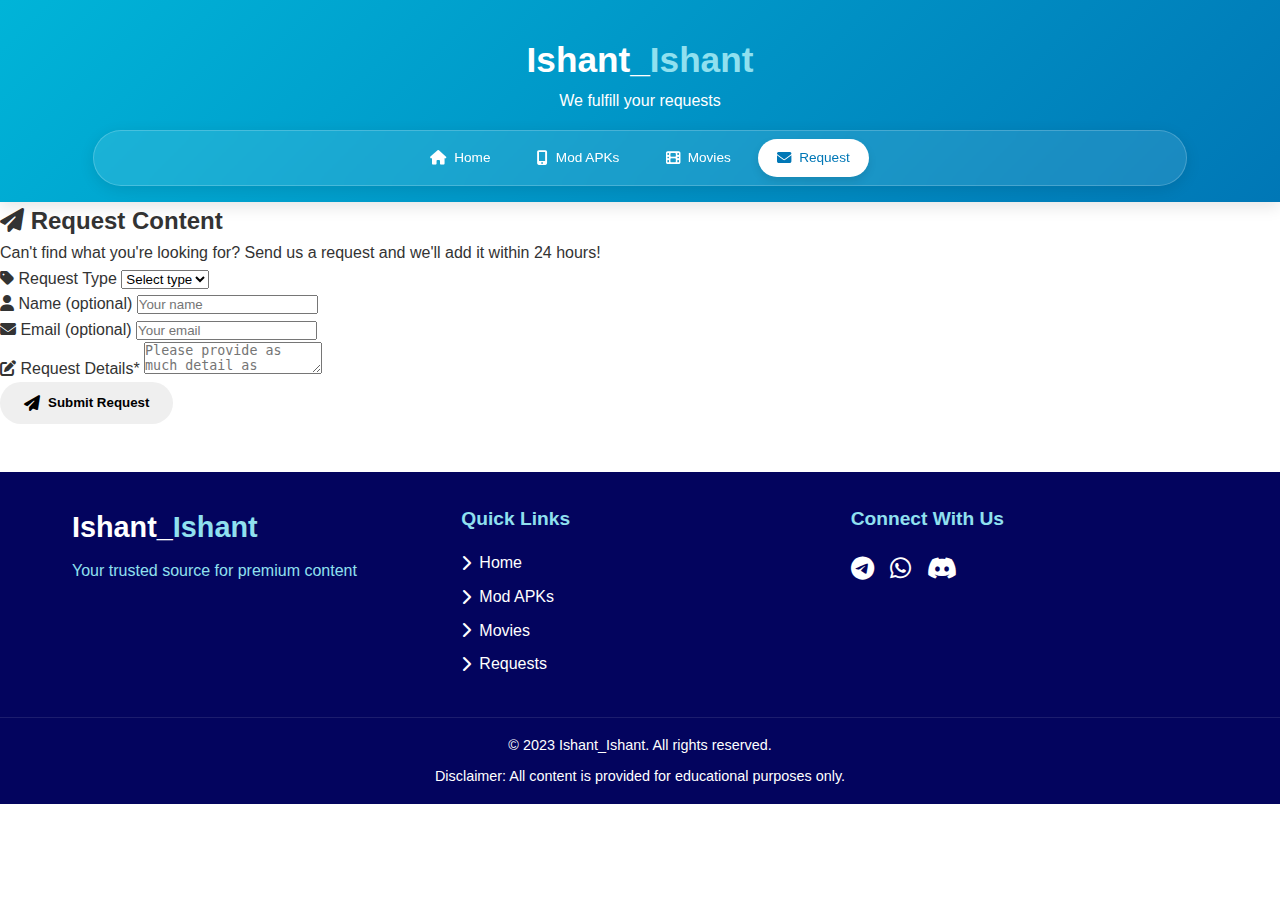
<file: contact.html>
<!DOCTYPE html>
<html lang="en">
<head>
    <meta charset="UTF-8">
    <meta name="viewport" content="width=device-width, initial-scale=1.0">
    <title>Request Content - Ishant_Ishant</title>
    <link rel="stylesheet" href="css/style.css">
    <link rel="stylesheet" href="https://cdnjs.cloudflare.com/ajax/libs/font-awesome/6.4.0/css/all.min.css">
</head>
<body>
    <header>
        <div class="logo-container">
            <h1 class="logo-animation">Ishant_<span>Ishant</span></h1>
            <p>We fulfill your requests</p>
        </div>
        <nav>
            <ul>
                <li><a href="index.html"><i class="fas fa-home"></i> Home</a></li>
                <li><a href="mod-apk.html"><i class="fas fa-mobile-alt"></i> Mod APKs</a></li>
                <li><a href="movie.html"><i class="fas fa-film"></i> Movies</a></li>
                <li><a href="contact.html" class="active"><i class="fas fa-envelope"></i> Request</a></li>
            </ul>
        </nav>
    </header>

    <main class="contact-page">
        <div class="contact-container">
            <h2><i class="fas fa-paper-plane"></i> Request Content</h2>
            <p>Can't find what you're looking for? Send us a request and we'll add it within 24 hours!</p>
            
            <form id="request-form" onsubmit="sendEmailRequest(); return false;">
                <div class="form-group">
                    <label for="request-type"><i class="fas fa-tag"></i> Request Type</label>
                    <select id="request-type" required>
                        <option value="">Select type</option>
                        <option value="mod-apk">Mod APK</option>
                        <option value="movie">Movie</option>
                        <option value="tv-show">TV Show</option>
                        <option value="other">Other</option>
                    </select>
                </div>
                
                <div class="form-group">
                    <label for="name"><i class="fas fa-user"></i> Name (optional)</label>
                    <input type="text" id="name" placeholder="Your name">
                </div>
                
                <div class="form-group">
                    <label for="email"><i class="fas fa-envelope"></i> Email (optional)</label>
                    <input type="email" id="email" placeholder="Your email">
                </div>
                
                <div class="form-group">
                    <label for="request"><i class="fas fa-edit"></i> Request Details*</label>
                    <textarea id="request" required placeholder="Please provide as much detail as possible (app/movie name, version, etc.)"></textarea>
                </div>
                
                <button type="submit" class="btn btn-submit">
                    <i class="fas fa-paper-plane"></i> Submit Request
                </button>
            </form>
            
            <div id="form-message" class="hidden"></div>
        </div>
    </main>

    <footer>
        <div class="footer-content">
            <div class="footer-logo">
                <h3 class="logo-animation">Ishant_<span>Ishant</span></h3>
                <p>Your trusted source for premium content</p>
            </div>
            <div class="footer-links">
                <h4>Quick Links</h4>
                <ul>
                    <li><a href="index.html"><i class="fas fa-chevron-right"></i> Home</a></li>
                    <li><a href="mod-apk.html"><i class="fas fa-chevron-right"></i> Mod APKs</a></li>
                    <li><a href="movie.html"><i class="fas fa-chevron-right"></i> Movies</a></li>
                    <li><a href="contact.html"><i class="fas fa-chevron-right"></i> Requests</a></li>
                </ul>
            </div>
            <div class="footer-social">
                <h4>Connect With Us</h4>
                <div class="social-icons">
                    <a href="#"><i class="fab fa-telegram"></i></a>
                    <a href="#"><i class="fab fa-whatsapp"></i></a>
                    <a href="#"><i class="fab fa-discord"></i></a>
                </div>
            </div>
        </div>
        <div class="footer-bottom">
            <p>&copy; 2023 Ishant_Ishant. All rights reserved.</p>
            <p>Disclaimer: All content is provided for educational purposes only.</p>
        </div>
    </footer>

    <script src="js/script.js"></script>
    <script>
        function sendEmailRequest() {
            const requestType = document.getElementById('request-type').value;
            const name = document.getElementById('name').value;
            const email = document.getElementById('email').value;
            const requestDetails = document.getElementById('request').value;
            
            if (!requestType || !requestDetails) {
                showMessage('Please fill in all required fields.', 'error');
                return;
            }
            
            // Construct mailto link
            let subject = `Request for ${requestType}`;
            let body = `Request Details: ${requestDetails}`;
            
            if (name) body += `\n\nName: ${name}`;
            if (email) body += `\nEmail: ${email}`;
            
            // URL encode the subject and body
            subject = encodeURIComponent(subject);
            body = encodeURIComponent(body);
            
            // Redirect to email client
            window.location.href = `mailto:your-email@example.com?subject=${subject}&body=${body}`;
            
            // Show success message
            showMessage('Your request has been prepared. Please send the email that opened in your email client.', 'success');
            document.getElementById('request-form').reset();
        }
        
        function showMessage(text, type) {
            const messageDiv = document.getElementById('form-message');
            messageDiv.textContent = text;
            messageDiv.className = type;
            messageDiv.classList.remove('hidden');
            
            setTimeout(() => {
                messageDiv.classList.add('hidden');
            }, 5000);
        }
    </script>
</body>
</html>
</file>
<file: css/style.css>
:root {
    --primary-color: #00b4d8;
    --secondary-color: #0077b6;
    --accent-color: #90e0ef;
    --dark-color: #03045e;
    --light-color: #caf0f8;
    --text-color: #333;
    --text-light: #777;
    --white: #ffffff;
    --shadow: 0 5px 15px rgba(0, 0, 0, 0.1);
    --transition: all 0.3s ease;
}

/* Base Styles */
* {
    margin: 0;
    padding: 0;
    box-sizing: border-box;
}

body {
    font-family: 'Segoe UI', Tahoma, Geneva, Verdana, sans-serif;
    background-color: var(--white);
    color: var(--text-color);
    line-height: 1.6;
}

/* Header Styles */
header {
    background: linear-gradient(135deg, var(--primary-color), var(--secondary-color));
    color: var(--white);
    padding: 1rem 2rem;
    box-shadow: var(--shadow);
    position: sticky;
    top: 0;
    z-index: 100;
}

.logo-container {
    text-align: center;
    padding: 1rem 0;
}

.logo-animation {
    font-size: 2.5rem;
    font-weight: 700;
    display: inline-block;
    position: relative;
}

.logo-animation span {
    color: var(--accent-color);
    position: relative;
}

.logo-animation span::after {
    content: '';
    position: absolute;
    bottom: -5px;
    left: 0;
    width: 100%;
    height: 3px;
    background-color: var(--accent-color);
    transform: scaleX(0);
    transform-origin: right;
    transition: transform 0.5s ease;
}

.logo-animation:hover span::after {
    transform: scaleX(1);
    transform-origin: left;
}

/* Floating Animation */
.floating {
    position: relative;
}

.float {
    animation: floating 3s ease-in-out infinite;
}

.delay-1 {
    animation-delay: 0.5s;
}

@keyframes floating {
    0%, 100% { transform: translateY(0); }
    50% { transform: translateY(-15px); }
}

/* Hero Section */
.hero {
    display: flex;
    align-items: center;
    justify-content: space-between;
    padding: 3rem 2rem;
    background-color: var(--light-color);
    border-radius: 10px;
    margin: 2rem;
    position: relative;
    overflow: hidden;
}

.hero::before {
    content: '';
    position: absolute;
    top: -50%;
    right: -50%;
    width: 100%;
    height: 200%;
    background: radial-gradient(circle, rgba(144, 224, 239, 0.2) 0%, rgba(202, 240, 248, 0) 70%);
    z-index: 0;
}

.hero-content {
    flex: 1;
    z-index: 1;
}

.hero-image {
    flex: 1;
    text-align: center;
    z-index: 1;
}

.hero h2 {
    font-size: 2.5rem;
    margin-bottom: 1rem;
    color: var(--dark-color);
}

.hero p {
    font-size: 1.2rem;
    margin-bottom: 2rem;
    color: var(--secondary-color);
}

/* Buttons */
.btn {
    display: inline-flex;
    align-items: center;
    gap: 0.5rem;
    padding: 0.8rem 1.5rem;
    border-radius: 50px;
    font-weight: 600;
    cursor: pointer;
    transition: var(--transition);
    text-decoration: none;
    border: none;
}

.btn i {
    font-size: 1rem;
}

.btn-primary {
    background-color: var(--secondary-color);
    color: var(--white);
}

.btn-primary:hover {
    background-color: var(--dark-color);
    transform: translateY(-3px);
    box-shadow: 0 10px 20px rgba(0, 0, 0, 0.1);
}

.btn-secondary {
    background-color: var(--primary-color);
    color: var(--white);
}

.btn-secondary:hover {
    background-color: var(--secondary-color);
    transform: translateY(-3px);
    box-shadow: 0 10px 20px rgba(0, 0, 0, 0.1);
}

.btn-request {
    background-color: #ff6b6b;
    color: var(--white);
}

.btn-request:hover {
    background-color: #ff5252;
    transform: translateY(-3px);
    box-shadow: 0 10px 20px rgba(0, 0, 0, 0.1);
}

/* Featured Sections */
.featured {
    padding: 2rem;
    margin: 2rem 0;
}

.featured h2 {
    text-align: center;
    margin-bottom: 2rem;
    font-size: 1.8rem;
    color: var(--secondary-color);
    display: flex;
    align-items: center;
    justify-content: center;
    gap: 0.5rem;
}

/* Grid Layout */
.grid-container {
    display: grid;
    grid-template-columns: repeat(auto-fill, minmax(250px, 1fr));
    gap: 1.5rem;
    margin: 2rem 0;
}

.card {
    background: var(--white);
    border-radius: 10px;
    overflow: hidden;
    box-shadow: var(--shadow);
    transition: var(--transition);
    position: relative;
}

.card:hover {
    transform: translateY(-10px);
    box-shadow: 0 15px 30px rgba(0, 0, 0, 0.15);
}

.card img {
    width: 100%;
    height: 180px;
    object-fit: cover;
    transition: var(--transition);
}

.card:hover img {
    transform: scale(1.05);
}

.card-content {
    padding: 1.2rem;
}

.card h3 {
    margin-bottom: 0.5rem;
    font-size: 1.1rem;
    color: var(--secondary-color);
}

.card p {
    color: var(--text-light);
    font-size: 0.9rem;
    margin-bottom: 0.8rem;
}

.download-btn {
    display: flex;
    align-items: center;
    justify-content: center;
    gap: 0.5rem;
    text-align: center;
    background-color: var(--primary-color);
    color: var(--white);
    padding: 0.6rem;
    border-radius: 4px;
    font-weight: 500;
    transition: var(--transition);
    text-decoration: none;
}

.download-btn:hover {
    background-color: var(--secondary-color);
}

/* CTA Section */
.cta {
    padding: 2rem;
    display: flex;
    justify-content: center;
}

.cta-card {
    background: linear-gradient(135deg, var(--primary-color), var(--secondary-color));
    color: var(--white);
    padding: 2rem;
    border-radius: 10px;
    text-align: center;
    max-width: 600px;
    width: 100%;
    box-shadow: var(--shadow);
    transition: var(--transition);
}

.cta-card:hover {
    transform: translateY(-5px);
    box-shadow: 0 15px 30px rgba(0, 0, 0, 0.2);
}

.cta-card h3 {
    font-size: 1.5rem;
    margin-bottom: 1rem;
}

.cta-card p {
    margin-bottom: 1.5rem;
}

/* Footer */
footer {
    background-color: var(--dark-color);
    color: var(--white);
    padding: 2rem 0 0;
    margin-top: 3rem;
}

.footer-content {
    display: grid;
    grid-template-columns: repeat(auto-fit, minmax(250px, 1fr));
    gap: 2rem;
    padding: 0 2rem 2rem;
    max-width: 1200px;
    margin: 0 auto;
}

.footer-logo h3 {
    font-size: 1.8rem;
    margin-bottom: 0.5rem;
}

.footer-logo p {
    color: var(--accent-color);
}

.footer-links h4, .footer-social h4 {
    font-size: 1.2rem;
    margin-bottom: 1rem;
    color: var(--accent-color);
}

.footer-links ul {
    list-style: none;
}

.footer-links li {
    margin-bottom: 0.5rem;
}

.footer-links a {
    color: var(--white);
    text-decoration: none;
    transition: var(--transition);
    display: flex;
    align-items: center;
    gap: 0.5rem;
}

.footer-links a:hover {
    color: var(--accent-color);
    transform: translateX(5px);
}

.social-icons {
    display: flex;
    gap: 1rem;
}

.social-icons a {
    color: var(--white);
    font-size: 1.5rem;
    transition: var(--transition);
}

.social-icons a:hover {
    color: var(--accent-color);
    transform: translateY(-3px);
}

.footer-bottom {
    text-align: center;
    padding: 1rem;
    border-top: 1px solid rgba(255, 255, 255, 0.1);
    font-size: 0.9rem;
}

.footer-bottom p:first-child {
    margin-bottom: 0.5rem;
}

/* Loader Animation */
.loader {
    display: inline-block;
    position: relative;
    width: 80px;
    height: 80px;
    grid-column: 1 / -1;
    margin: 2rem auto;
}

.loader div {
    position: absolute;
    width: 16px;
    height: 16px;
    border-radius: 50%;
    background: var(--primary-color);
    animation: loader 1.2s linear infinite;
}

.loader div:nth-child(1) {
    top: 8px;
    left: 8px;
    animation-delay: 0s;
}

.loader div:nth-child(2) {
    top: 8px;
    left: 32px;
    animation-delay: -0.4s;
}

.loader div:nth-child(3) {
    top: 8px;
    left: 56px;
    animation-delay: -0.8s;
}

.loader div:nth-child(4) {
    top: 32px;
    left: 8px;
    animation-delay: -0.4s;
}

.loader div:nth-child(5) {
    top: 32px;
    left: 32px;
    animation-delay: -0.8s;
}

.loader div:nth-child(6) {
    top: 32px;
    left: 56px;
    animation-delay: -1.2s;
}

.loader div:nth-child(7) {
    top: 56px;
    left: 8px;
    animation-delay: -0.8s;
}

.loader div:nth-child(8) {
    top: 56px;
    left: 32px;
    animation-delay: -1.2s;
}

.loader div:nth-child(9) {
    top: 56px;
    left: 56px;
    animation-delay: -1.6s;
}

@keyframes loader {
    0%, 100% {
        opacity: 1;
    }
    50% {
        opacity: 0.5;
    }
}

/* Responsive Design */
@media (max-width: 992px) {
    .hero {
        flex-direction: column;
        text-align: center;
    }
    
    .hero-content {
        margin-bottom: 2rem;
    }
    
    .cta-buttons {
        justify-content: center;
    }
}

@media (max-width: 768px) {
    .grid-container {
        grid-template-columns: repeat(auto-fill, minmax(200px, 1fr));
    }
    
    header {
        padding: 1rem;
    }
    
    nav ul {
        flex-wrap: wrap;
        justify-content: center;
    }
    
    nav ul li {
        margin: 0.3rem;
    }
}

@media (max-width: 480px) {
    .hero h2 {
        font-size: 1.8rem;
    }
    
    .hero p {
        font-size: 1rem;
    }
    
    .btn {
        padding: 0.6rem 1rem;
        font-size: 0.9rem;
    }
    
    .grid-container {
        grid-template-columns: 1fr;
    }
    
    .footer-content {
        grid-template-columns: 1fr;
        text-align: center;
    }
    
    .footer-links ul {
        align-items: center;
        justify-content: center;
    }
    
    .social-icons {
        justify-content: center;


        /* ====================== */
/* NAVIGATION MENU STYLES */
/* ====================== */

nav {
    background-color: rgba(255, 255, 255, 0.1);
    backdrop-filter: blur(10px);
    border-radius: 50px;
    padding: 0.5rem;
    margin: 0 auto;
    max-width: 90%;
    box-shadow: 0 4px 15px rgba(0, 0, 0, 0.1);
    border: 1px solid rgba(255, 255, 255, 0.2);
}

nav ul {
    display: flex;
    justify-content: center;
    list-style: none;
    padding: 0;
    margin: 0;
    gap: 0.5rem;
}

nav ul li {
    margin: 0;
}

nav ul li a {
    color: var(--white);
    text-decoration: none;
    font-weight: 500;
    font-size: 0.85rem;
    padding: 0.5rem 1.2rem;
    border-radius: 50px;
    transition: all 0.3s ease;
    display: flex;
    align-items: center;
    gap: 0.5rem;
}

nav ul li a i {
    font-size: 0.9rem;
}

nav ul li a:hover {
    background-color: rgba(255, 255, 255, 0.2);
    transform: translateY(-2px);
}

nav ul li a.active {
    background-color: var(--white);
    color: var(--secondary-color);
    box-shadow: 0 4px 8px rgba(0, 0, 0, 0.1);
}

/* Mini version for smaller screens */
@media (max-width: 768px) {
    nav {
        padding: 0.3rem;
        max-width: 95%;
    }
    
    nav ul li a {
        font-size: 0.75rem;
        padding: 0.4rem 0.8rem;
    }
    
    nav ul li a i {
        font-size: 0.8rem;
    }
}

/* Even more compact for mobile */
@media (max-width: 480px) {
    nav ul {
        flex-wrap: wrap;
        gap: 0.3rem;
    }
    
    nav ul li a {
        font-size: 0.7rem;
        padding: 0.3rem 0.7rem;
    }
    
    nav ul li a i {
        display: none; /* Hide icons on smallest screens */
    }
}
    }
}


/* ====================== */
/* NAVIGATION MENU STYLES */
/* ====================== */

nav {
    background-color: rgba(255, 255, 255, 0.1);
    backdrop-filter: blur(10px);
    border-radius: 50px;
    padding: 0.5rem;
    margin: 0 auto;
    max-width: 90%;
    box-shadow: 0 4px 15px rgba(0, 0, 0, 0.1);
    border: 1px solid rgba(255, 255, 255, 0.2);
}

nav ul {
    display: flex;
    justify-content: center;
    list-style: none;
    padding: 0;
    margin: 0;
    gap: 0.5rem;
}

nav ul li {
    margin: 0;
}

nav ul li a {
    color: var(--white);
    text-decoration: none;
    font-weight: 500;
    font-size: 0.85rem;
    padding: 0.5rem 1.2rem;
    border-radius: 50px;
    transition: all 0.3s ease;
    display: flex;
    align-items: center;
    gap: 0.5rem;
}

nav ul li a i {
    font-size: 0.9rem;
}

nav ul li a:hover {
    background-color: rgba(255, 255, 255, 0.2);
    transform: translateY(-2px);
}

nav ul li a.active {
    background-color: var(--white);
    color: var(--secondary-color);
    box-shadow: 0 4px 8px rgba(0, 0, 0, 0.1);
}

/* Logo Animation */
.logo-animation {
    font-size: 2.2rem;
    font-weight: 700;
    display: inline-block;
    position: relative;
    color: var(--white);
}

.logo-animation span {
    color: var(--accent-color);
    position: relative;
}

.logo-animation span::after {
    content: '';
    position: absolute;
    bottom: -5px;
    left: 0;
    width: 100%;
    height: 3px;
    background-color: var(--accent-color);
    transform: scaleX(0);
    transform-origin: right;
    transition: transform 0.5s ease;
}

.logo-animation:hover span::after {
    transform: scaleX(1);
    transform-origin: left;
}

/* Mini version for smaller screens */
@media (max-width: 768px) {
    nav {
        padding: 0.3rem;
        max-width: 95%;
    }
    
    nav ul li a {
        font-size: 0.75rem;
        padding: 0.4rem 0.8rem;
    }
    
    nav ul li a i {
        font-size: 0.8rem;
    }
    
    .logo-animation {
        font-size: 1.8rem;
    }
}

/* Even more compact for mobile */
@media (max-width: 480px) {
    nav ul {
        flex-wrap: wrap;
        gap: 0.3rem;
    }
    
    nav ul li a {
        font-size: 0.7rem;
        padding: 0.3rem 0.7rem;
    }
    
    nav ul li a i {
        display: none;
    }
    
    .logo-animation {
        font-size: 1.5rem;
    }
}
</file>
